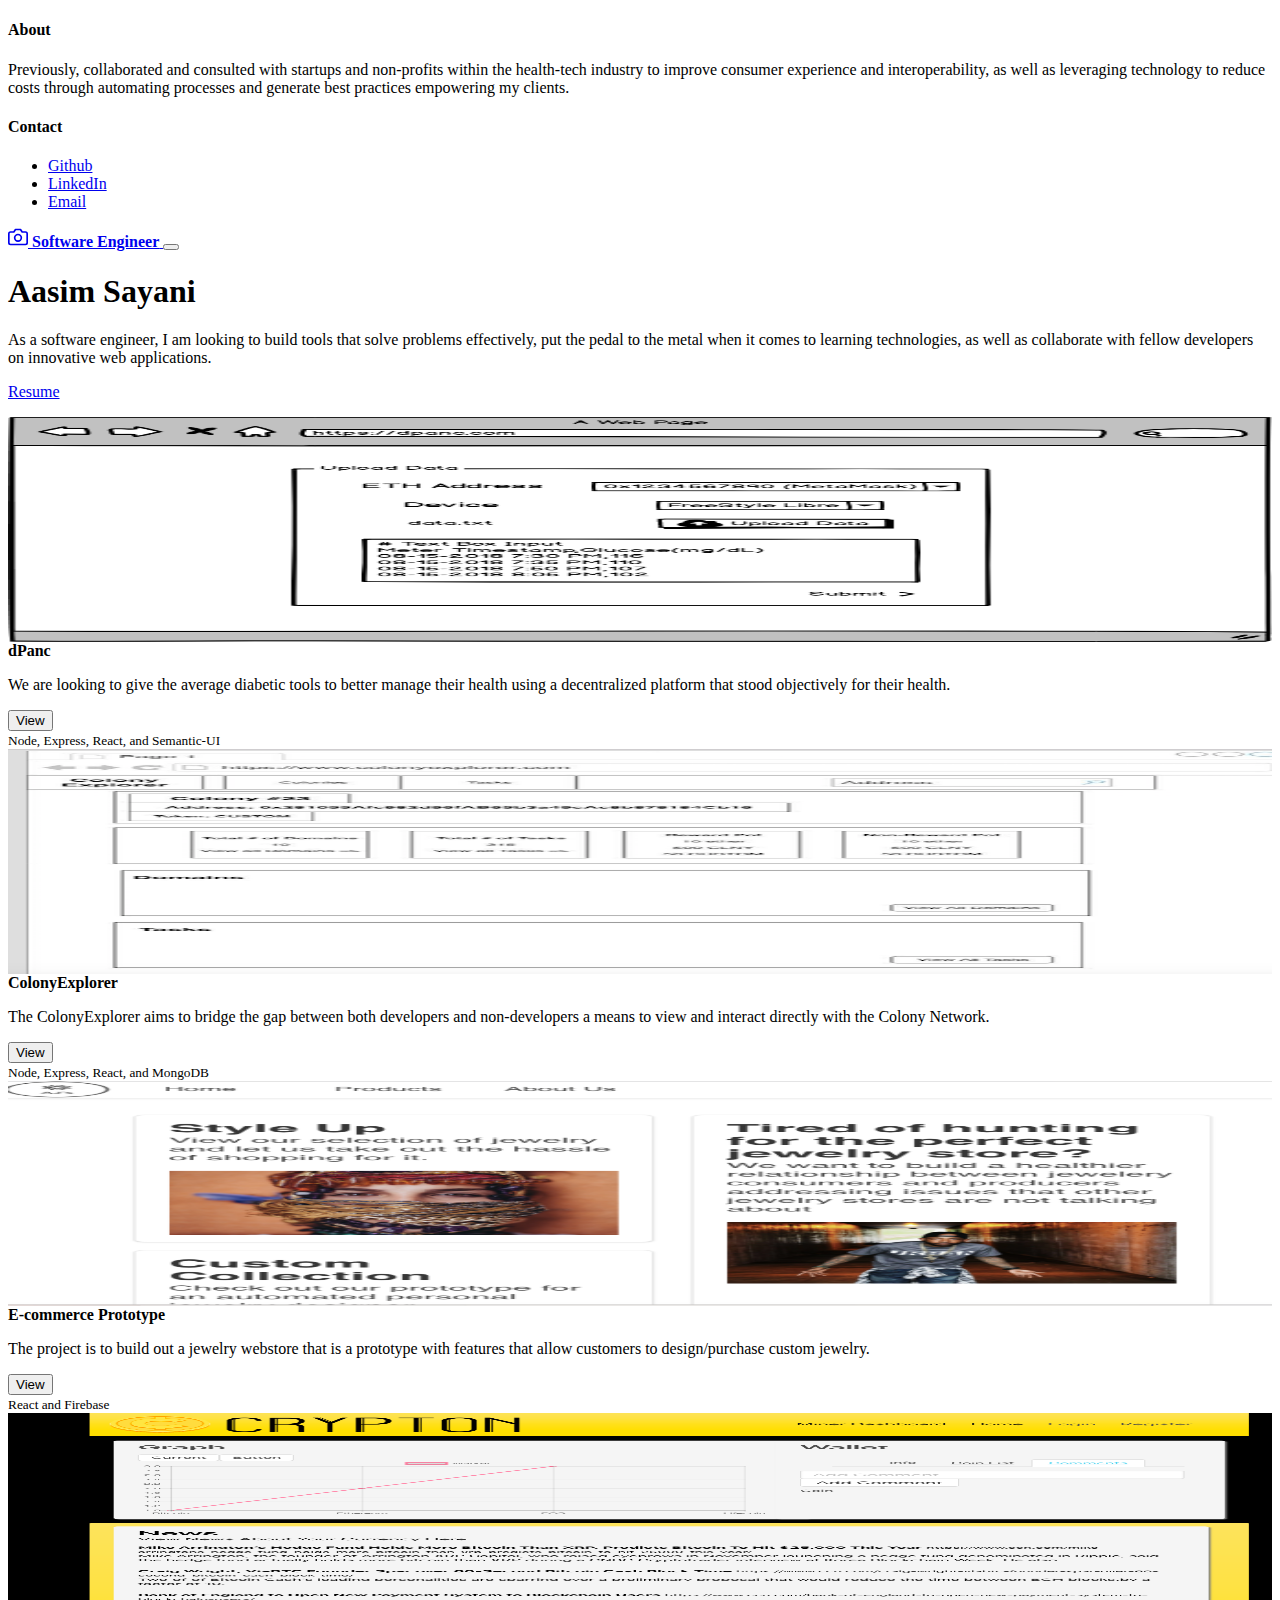
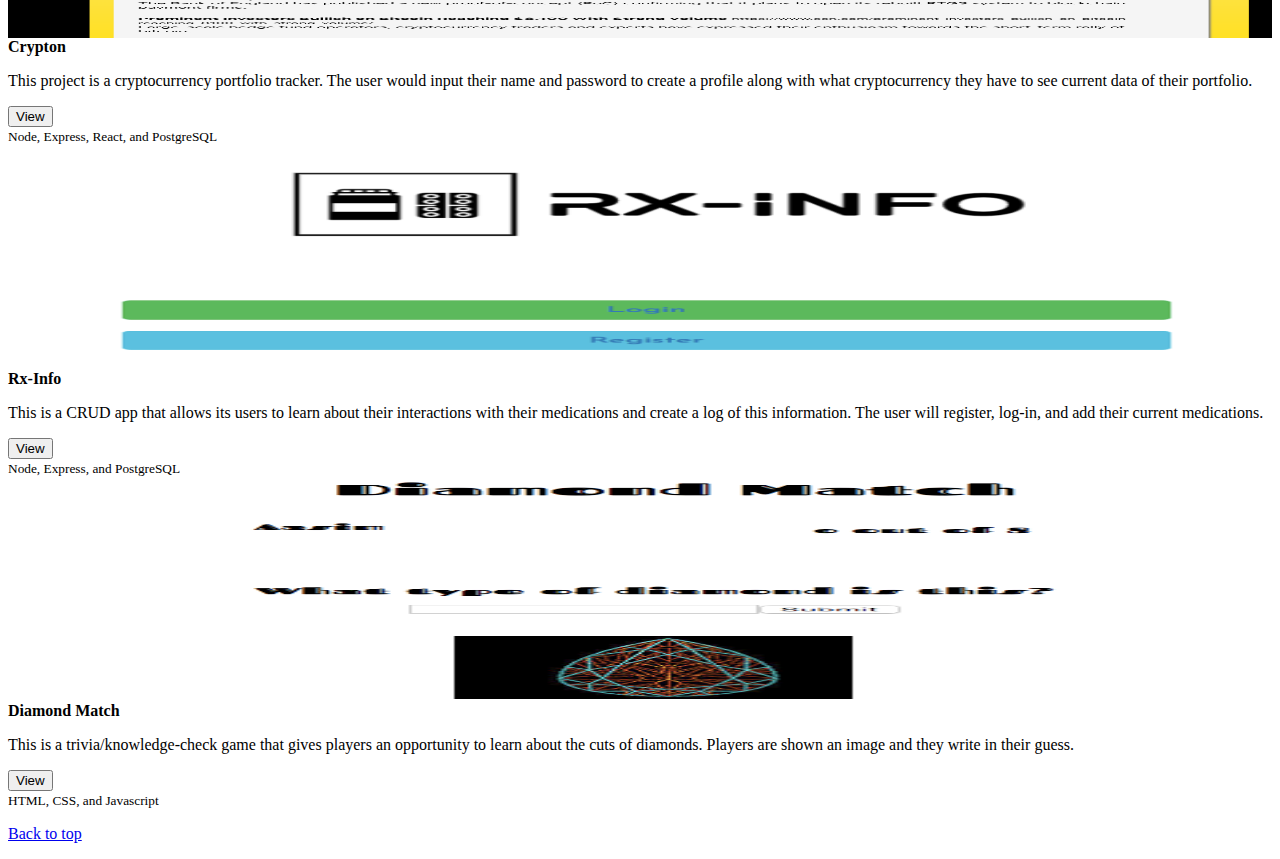
<file: index.html>
<!doctype html>
<html lang="en">
  <head>
    <!-- Required meta tags -->
    <meta charset="utf-8">
    <meta name="viewport" content="width=device-width, initial-scale=1, shrink-to-fit=no">

    <!-- Bootstrap CSS -->
    <link rel="stylesheet" href="https://stackpath.bootstrapcdn.com/bootstrap/4.1.0/css/bootstrap.min.css" integrity="sha384-9gVQ4dYFwwWSjIDZnLEWnxCjeSWFphJiwGPXr1jddIhOegiu1FwO5qRGvFXOdJZ4" crossorigin="anonymous">

    <title>Aasim Sayani</title>
  </head>
  <body>

    <header>
      <div class="bg-dark collapse" id="navbarHeader" style="">
        <div class="container">
          <div class="row">
            <div class="col-sm-8 col-md-7 py-4">
              <h4 class="text-white">About</h4>
              <p class="text-muted">Previously, collaborated and
              consulted with startups and non-profits within the health-tech industry to improve consumer experience and interoperability, as well as leveraging technology to reduce costs through automating
              processes and generate best practices empowering my clients.</p>
            </div>
            <div class="col-sm-4 offset-md-1 py-4">
              <h4 class="text-white">Contact</h4>
              <ul class="list-unstyled">
                <li><a href="https://github.com/aasimsayani" class="text-white">Github</a></li>
                <li><a href="https://linkedin.com/in/aasim-sayani/" class="text-white">LinkedIn</a></li>
                <li><a href="aasim.n.sayani@gmail.com" class="text-white">Email</a></li>
              </ul>
            </div>
          </div>
        </div>
      </div>
      <div class="navbar navbar-dark bg-dark box-shadow">
        <div class="container d-flex justify-content-between">
          <a href="#" class="navbar-brand d-flex align-items-center">
            <svg xmlns="http://www.w3.org/2000/svg" width="20" height="20" viewBox="0 0 24 24" fill="none" stroke="currentColor" stroke-width="2" stroke-linecap="round" stroke-linejoin="round" class="mr-2"><path d="M23 19a2 2 0 0 1-2 2H3a2 2 0 0 1-2-2V8a2 2 0 0 1 2-2h4l2-3h6l2 3h4a2 2 0 0 1 2 2z"></path><circle cx="12" cy="13" r="4"></circle></svg>
            <strong>Software Engineer</strong>
          </a>
          <button class="navbar-toggler collapsed" type="button" data-toggle="collapse" data-target="#navbarHeader" aria-controls="navbarHeader" aria-expanded="false" aria-label="Toggle navigation">
            <span class="navbar-toggler-icon"></span>
          </button>
        </div>
      </div>
    </header>

    <main role="main">

      <section class="jumbotron text-center">
        <div class="container">
          <h1 class="jumbotron-heading">Aasim Sayani</h1>
          <p class="lead text-muted">As a software engineer, I am looking to build tools that solve problems effectively, put the pedal to the metal when it comes to learning technologies, as well as collaborate with fellow developers on innovative web applications. </p>
          <p>
            <a href="resume.html" class="btn btn-primary my-2">Resume</a>
<!--             <a href="#" class="btn btn-secondary my-2">Contact</a>
 -->      </p>
        </div>
      </section>

      <div class="album py-5 bg-light">
        <div class="container">

          <div class="row">
            <div class="col-md-4">
              <div class="card mb-4 box-shadow">
                <img class="card-img-top" data-src="holder.js/100px225?theme=thumb&amp;bg=55595c&amp;fg=eceeef&amp;text=Thumbnail" alt="Thumbnail [100%x225]" style="height: 225px; width: 100%; display: block;" src="img/dPanc_upload.png" data-holder-rendered="true">
                <div class="card-body">
                  <strong>dPanc</strong>
                  <p class="card-text">We are looking to give the average diabetic tools to better manage their health using a decentralized platform that stood objectively for their health.</p>
                  <div class="d-flex justify-content-between align-items-center">
                    <div class="btn-group">
                      <button type="button" class="btn btn-sm btn-outline-secondary">View</button>
                    </div>
                    <small class="text-muted">Node, Express, React, and Semantic-UI</small>
                  </div>
                </div>
              </div>
            </div>
            <div class="col-md-4">
              <div class="card mb-4 box-shadow">
                <img class="card-img-top" data-src="holder.js/100px225?theme=thumb&amp;bg=55595c&amp;fg=eceeef&amp;text=Thumbnail" alt="Thumbnail [100%x225]" style="height: 225px; width: 100%; display: block;" src="img/colony_explorer.png" data-holder-rendered="true">
                <div class="card-body">
                  <strong>ColonyExplorer</strong>
                  <p class="card-text">The ColonyExplorer aims to bridge the gap between both developers and non-developers a means to view and interact directly with the Colony Network.
                  </p>
                  <div class="d-flex justify-content-between align-items-center">
                    <div class="btn-group">
                      <button type="button" class="btn btn-sm btn-outline-secondary">View</button>                    </div>
                    <small class="text-muted">Node, Express, React, and MongoDB</small>
                  </div>
                </div>
              </div>
            </div>
            <div class="col-md-4">
              <div class="card mb-4 box-shadow">
                <img class="card-img-top" data-src="holder.js/100px225?theme=thumb&amp;bg=55595c&amp;fg=eceeef&amp;text=Thumbnail" alt="Thumbnail [100%x225]" src="img/e-commerce-jewelry.png" data-holder-rendered="true" style="height: 225px; width: 100%; display: block;">
                <div class="card-body">
                  <strong>E-commerce Prototype</strong>
                  <p class="card-text">The project is to build out a jewelry webstore
                   that is a prototype with features that allow customers to design/purchase custom jewelry.</p>
                  <div class="d-flex justify-content-between align-items-center">
                    <div class="btn-group">
                      <button type="button" class="btn btn-sm btn-outline-secondary">View</button>                    </div>
                    <small class="text-muted">React and Firebase</small>
                  </div>
                </div>
              </div>
            </div>

            <div class="col-md-4">
              <div class="card mb-4 box-shadow">
                <img class="card-img-top" data-src="holder.js/100px225?theme=thumb&amp;bg=55595c&amp;fg=eceeef&amp;text=Thumbnail" alt="Thumbnail [100%x225]" src="img/Crypton4.png" data-holder-rendered="true" style="height: 225px; width: 100%; display: block;">
                <div class="card-body">
                  <strong>Crypton</strong>
                  <p class="card-text">This project is a cryptocurrency portfolio tracker. The user
                   would input their name and password to create a profile along with
                   what cryptocurrency they have to see current data of their portfolio.</p>
                  <div class="d-flex justify-content-between align-items-center">
                    <div class="btn-group">
                      <button type="button" class="btn btn-sm btn-outline-secondary">View</button>
                    </div>
                    <small class="text-muted">Node, Express, React, and PostgreSQL</small>
                  </div>
                </div>
              </div>
            </div>
            <div class="col-md-4">
              <div class="card mb-4 box-shadow">
                <img class="card-img-top" data-src="holder.js/100px225?theme=thumb&amp;bg=55595c&amp;fg=eceeef&amp;text=Thumbnail" alt="Thumbnail [100%x225]" src="img/rx-info.png" data-holder-rendered="true" style="height: 225px; width: 100%; display: block;">
                <div class="card-body">
                  <strong>Rx-Info</strong>
                  <p class="card-text">This is a CRUD app that allows its users to learn about their interactions with their medications and create a log of this information. The user will register, log-in, and add their current medications.</p>
                  <div class="d-flex justify-content-between align-items-center">
                    <div class="btn-group">
                      <button type="button" class="btn btn-sm btn-outline-secondary">View</button>                    </div>
                    <small class="text-muted">Node, Express, and PostgreSQL</small>
                  </div>
                </div>
              </div>
            </div>
            <div class="col-md-4">
              <div class="card mb-4 box-shadow">
                <img class="card-img-top" data-src="holder.js/100px225?theme=thumb&amp;bg=55595c&amp;fg=eceeef&amp;text=Thumbnail" alt="Thumbnail [100%x225]" src="img/diamond-match.png" data-holder-rendered="true" style="height: 225px; width: 100%; display: block;">
                <div class="card-body">
                  <strong>Diamond Match</strong>
                  <p class="card-text">This is a trivia/knowledge-check game that gives players an opportunity to learn about the cuts of diamonds. Players are shown an image and they write in their guess. </p>
                    <div class="d-flex justify-content-between align-items-center">
                    <div class="btn-group">
                      <button type="button" class="btn btn-sm btn-outline-secondary">View</button>
                    </div>
                    <small class="text-muted">HTML, CSS, and Javascript</small>
                  </div>
                </div>
              </div>
            </div>
        </div>
      </div>
    </div>

    </main>

    <footer class="text-muted">
      <div class="container">
        <p class="float-right">
          <a href="#">Back to top</a>
        </p>
      </div>
    </footer>


    <!-- Optional JavaScript -->
    <!-- jQuery first, then Popper.js, then Bootstrap JS -->
    <script src="https://code.jquery.com/jquery-3.3.1.slim.min.js" integrity="sha384-q8i/X+965DzO0rT7abK41JStQIAqVgRVzpbzo5smXKp4YfRvH+8abtTE1Pi6jizo" crossorigin="anonymous"></script>
    <script src="https://cdnjs.cloudflare.com/ajax/libs/popper.js/1.14.0/umd/popper.min.js" integrity="sha384-cs/chFZiN24E4KMATLdqdvsezGxaGsi4hLGOzlXwp5UZB1LY//20VyM2taTB4QvJ" crossorigin="anonymous"></script>
    <script src="https://stackpath.bootstrapcdn.com/bootstrap/4.1.0/js/bootstrap.min.js" integrity="sha384-uefMccjFJAIv6A+rW+L4AHf99KvxDjWSu1z9VI8SKNVmz4sk7buKt/6v9KI65qnm" crossorigin="anonymous"></script>
  </body>
</html>
</file>
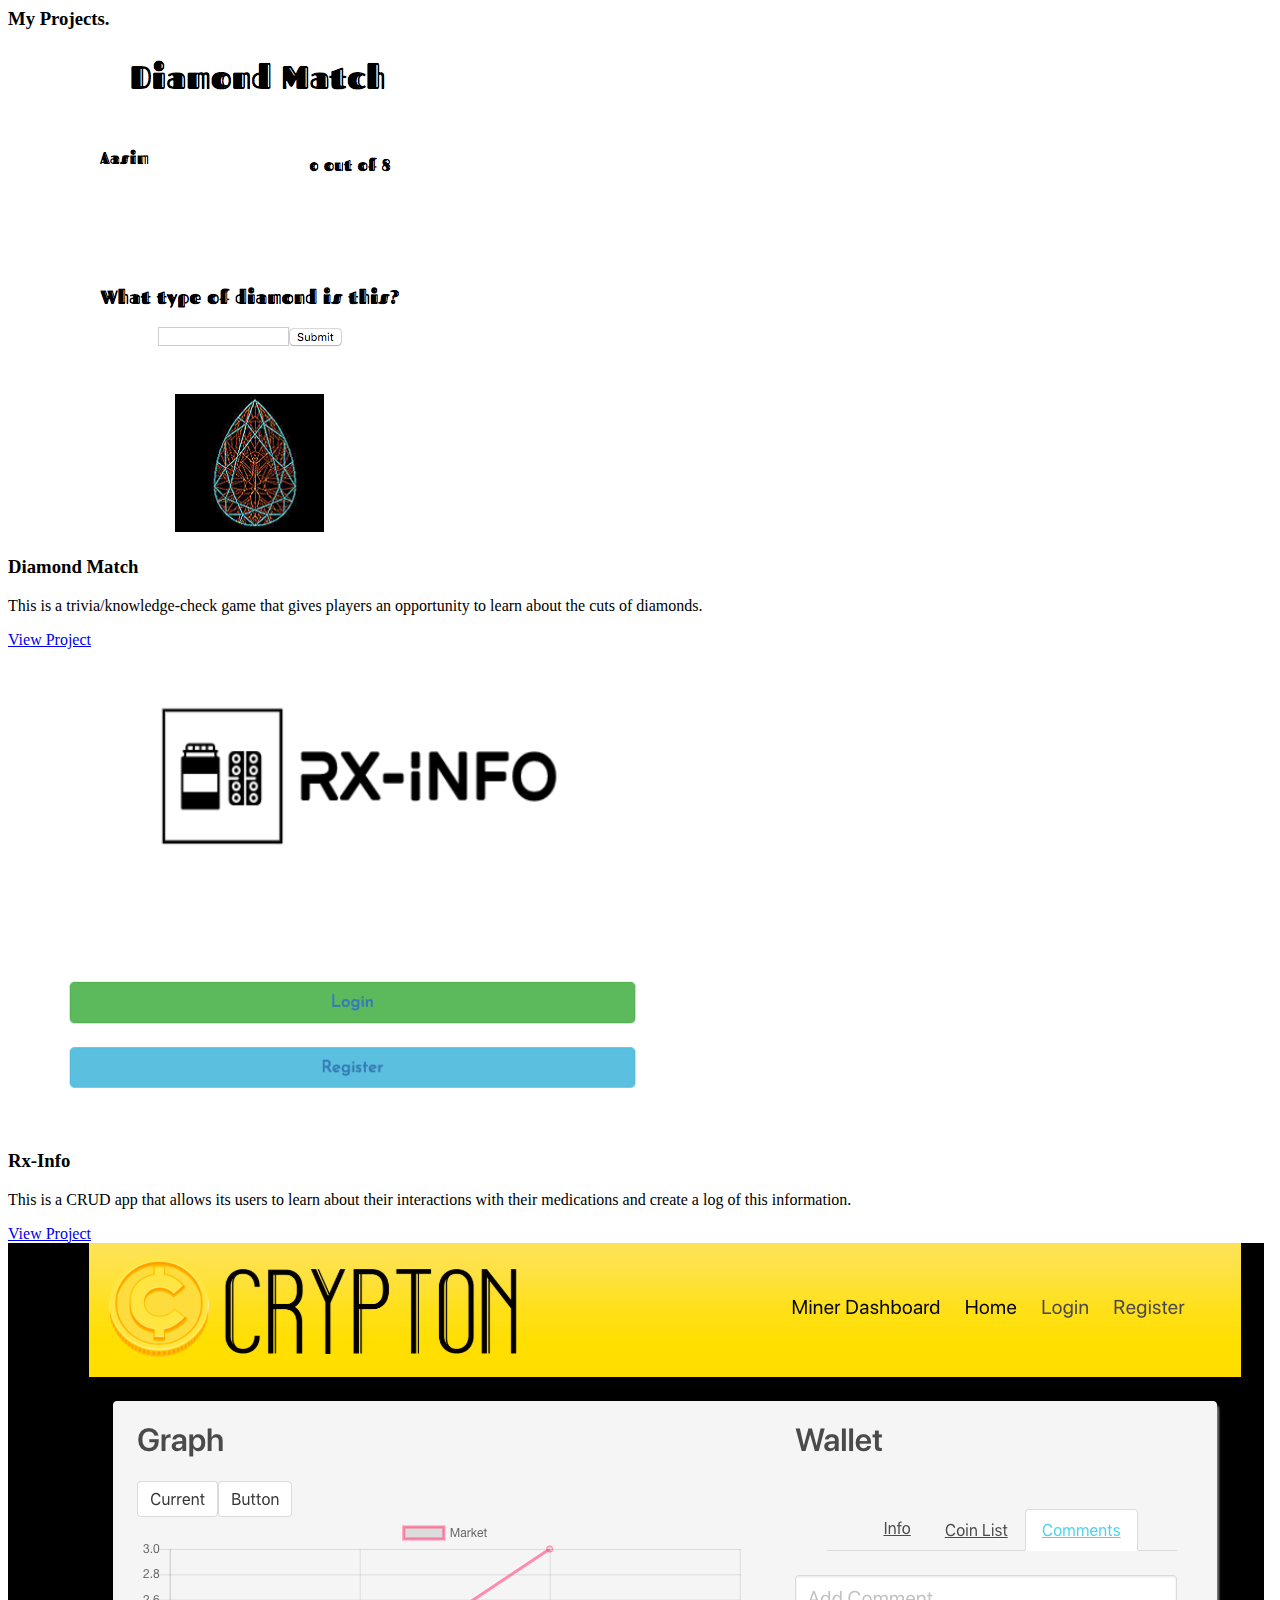
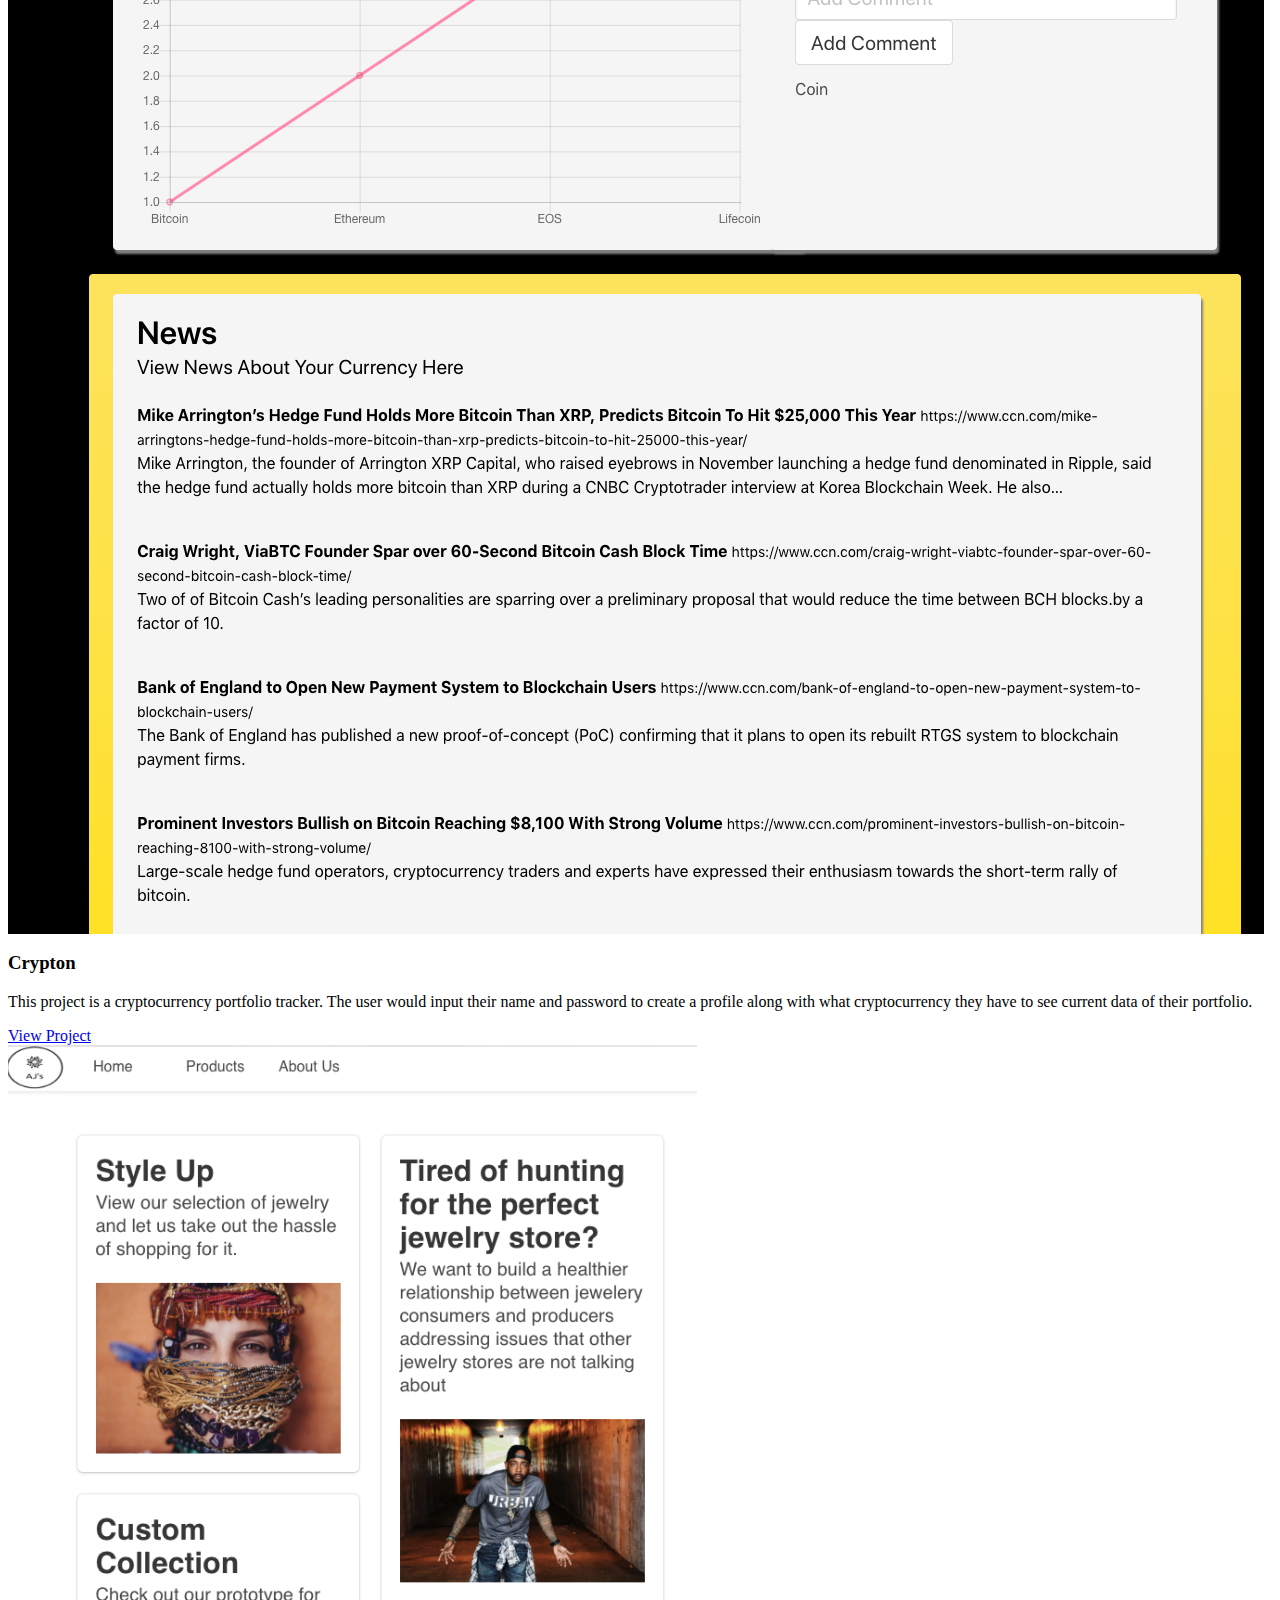
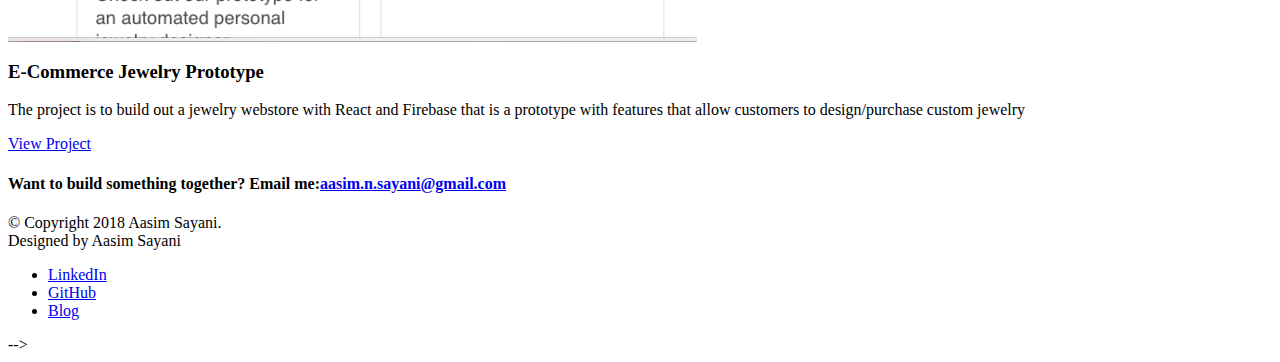
<file: old_index.html>
<!-- <!DOCTYPE html>
<html>
  <head>
  <meta charset = "UTF-8">
  <title>Aasim's Portfolio</title>
  <link rel = "stylesheet"
   type = "text/css"
   href = "style.css" />
  <link rel="stylesheet" href="https://cdn.rawgit.com/konpa/devicon/df6431e323547add1b4cf45992913f15286456d3/devicon.min.css" />
  <script type="text/javascript" src=""></script>
  <script type="text/javascript" src=""></script>
  <link href="https://fonts.googleapis.com/css?family=Pacifico" rel="stylesheet" />
  <link rel="stylesheet" href="https://use.fontawesome.com/releases/v5.2.0/css/all.css" integrity="sha384-hWVjflwFxL6sNzntih27bfxkr27PmbbK/iSvJ+a4+0owXq79v+lsFkW54bOGbiDQ" crossorigin="anonymous">
  <link rel="stylesheet" href="https://stackpath.bootstrapcdn.com/bootstrap/4.1.0/css/bootstrap.min.css" integrity="sha384-9gVQ4dYFwwWSjIDZnLEWnxCjeSWFphJiwGPXr1jddIhOegiu1FwO5qRGvFXOdJZ4" crossorigin="anonymous">
  </head>
  <body>

  <div id="container">
    <div id="content">

      <nav id="stickynav">
        <ul id="nav" class="clearfix">
          <li><a href="#intro">Home</a></li>
          <li><a href="#about">About Me</a></li>
          <li><a href="#work">Projects</a></li>
          <li><a href="resume.html">Resume</a></li>
          <li><a href="#contact">Contact</a></li>
        </ul>
      </nav>



  <header>
    <div class= "intro">
      <h1>Aasim Sayani</h1>
      <h2> Full-Stack Web Developer</h2>
      <div class="box"></div>
  </div>
  </header>



  <div class="wrapper">
    <section id="about" class="about">
    <div class="about-content">
      <h3>Hello, I'm Aasim.</h3>
      <p>As a full-stack developer, I am looking to build tools that
        solve problems effectively, put the pedal to the metal when it
        comes to learning technologies, as well as collaborate with
        fellow developers on innovative web applications.
      </p>
      <div class="icons">
      <img src="img/javascript.png" alt="javascript" id="javascript-icon" />
      <img src="img/react2.png" alt="react" id="react-icon" />
      <img src="img/psql3.png" alt="psql" id="psql-icon" />
      <img src="img/node4.png" alt="node" id="node-icon" />
    </div>
      <!-- <i class="fab fa-js"></i> -->
      <!-- <i class="devicon-javascript-plain"></i>
      <i class="devicon-php-plain"></i>
      <i class="devicon-rails-plain"></i>
      <i class="devicon-ruby-plain"></i>
      <i class="devicon-wordpress-plain"></i>
      <i class="devicon-mongodb-plain"></i>
      <i class="devicon-heroku-original"></i>
      <i class="devicon-git-plain"></i>
      <i class="devicon-amazonwebservices-original"></i> -->
      </div>
    </section>
  </div>






<div class= "parallax">
  <h3>My Projects.</h3>
  <section id="work" class="work">
    <div class="image-area left">
      <img src="img/diamond-match.png" alt="Diamond Match Game" />
    </div>
    <div class= "text-box">
      <div class="text-box-content">
      <h3>Diamond Match</h3>
      <p>This is a trivia/knowledge-check game that gives players an opportunity to learn about the cuts of diamonds.</p>
      <a href="https://git.generalassemb.ly/aasimnsayani/diamond-match" target="_blank" class="button">View Project</a>
      </div>
    </div>
  </section>

    <section class="work">
    <div class="image-area left">
      <img src="img/rx-info.png" alt="Diamond Match Game" />
    </div>
    <div class= "text-box">
      <div class="text-box-content">
      <h3>Rx-Info</h3>
      <p>This is a CRUD app that allows its users to learn about their interactions with their medications and create a log of this information.</p>
      <a href="https://git.generalassemb.ly/aasimnsayani/rx-info" target="_blank" class="button">View Project</a>
      </div>
    </div>
  </section>

  <section class="work">
    <div class="image-area left">
      <img src="img/Crypton4.png" alt="Diamond Match Game" />
    </div>
    <div class= "text-box">
      <div class="text-box-content">
      <h3>Crypton</h3>
      <p>This project is a cryptocurrency portfolio tracker. The user
      would input their name and password to create a profile along with
      what cryptocurrency they have to see current data of their portfolio.</p>
      <a href="https://git.generalassemb.ly/Group1/CryptoApp" target="_blank" class="button">View Project</a>
      </div>
    </div>
  </section>



    <section class="work">
    <div class="image-area left">
      <img src="img/e-commerce-jewelry.png" alt="Diamond Match Game" />
    </div>
    <div class= "text-box">
      <div class="text-box-content">
      <h3>E-Commerce Jewelry Prototype</h3>
      <p>The project is to build out a jewelry webstore with React and Firebase
      that is a prototype with features that allow customers to design/purchase custom jewelry</p>
      <a href="https://git.generalassemb.ly/aasimnsayani/EComP4" target="_blank" class="button">View Project</a>
      </div>
    </div>
  </section>


 <!-- <h3>my work.</h3>
<section class="work">
  <div class="image-area left"><img alt="Website" src="img/diamond-match.png"></div>
  <div class="text-box">
    <div class="text-box-content">
      <h3>UHN Research</h3>
      <p>Lorem ipsum dolor sit amet, consectetur adipiscing elit. Quisque aliquam lectus vel orci rutrum, vel consequat justo laoreet.</p><a class="button" href="#" target="_blank">view project</a>
    </div>
  </div>
</section>
<div class="image-area right"><img alt="Website" src="img/rx-info.png"></div>
<div class="text-box">
  <div class="text-box-content">
    <h3>Training &amp; Development</h3>
    <p>Lorem ipsum dolor sit amet, consectetur adipiscing elit. Quisque aliquam lectus vel orci rutrum, vel consequat justo laoreet.</p><a class="button" href="#" target="_blank">view project</a>
  </div>
</div>
<div class="image-area left"><img alt="Website" src="img/Crypton.jpg"></div>
<div class="text-box">
  <div class="text-box-content">
    <h3>Handcrafted Binder</h3>
    <p>Lorem ipsum dolor sit amet, consectetur adipiscing elit. Quisque aliquam lectus vel orci rutrum, vel consequat justo laoreet.</p><a class="button" href="#" target="_blank">view project</a>
  </div>
</div>
<div class="image-area right"><img alt="Website" src="img/e-commerce-jewelry.png"></div>
<div class="text-box">
  <div class="text-box-content">
    <h3>Product Labels</h3>
    <p>Lorem ipsum dolor sit amet, consectetur adipiscing elit. Quisque aliquam lectus vel orci rutrum, vel consequat justo laoreet.</p><a class="button" href="#" target="_blank">view project</a>
  </div>
</div>
 -->
  <section id="contact" class="contact">
    <div class="contact-content">
      <h4>Want to build something together? Email me:<a class="email"
        href="mailto:aasim.n.sayani@gmail.com">aasim.n.sayani@gmail.com</a></h4>
    </div>
  </section>
  </div>


  <footer>
    <div class="footer-content">
      <p class="credit">&copy; Copyright 2018 Aasim Sayani.<br>Designed by Aasim Sayani</p>
      <ul class="social">
      <li><a href="https://www.linkedin.com/in/aasim-sayani/" target="_blank">LinkedIn</a></li>
      <li><a href="https://git.generalassemb.ly/aasimnsayani" target="_blank">GitHub</a></li>
      <li><a href="https://aasimfullstack.wordpress.com" target="_blank">Blog</a></li>
      </ul>
    </div>
  </footer>

</div>
</div>

  </body>
</html>
 -->
</file>
<file: style.css>
/* http://meyerweb.com/eric/tools/css/reset/
   v2.0 | 20110126
   License: none (public domain)
*/

html, body, div, span, applet, object, iframe,
h1, h2, h3, h4, h5, h6, p, blockquote, pre,
a, abbr, acronym, address, big, cite, code,
del, dfn, em, img, ins, kbd, q, s, samp,
small, strike, strong, sub, sup, tt, var,
b, u, i, center,
dl, dt, dd, ol, ul, li,
fieldset, form, label, legend,
table, caption, tbody, tfoot, thead, tr, th, td,
article, aside, canvas, details, embed,
figure, figcaption, footer, header, hgroup,
menu, nav, output, ruby, section, summary,
time, mark, audio, video {
  margin: 0;
  padding: 0;
  border: 0;
  font-size: 100%;
  font: inherit;
  vertical-align: baseline;
}
/* HTML5 display-role reset for older browsers */
article, aside, details, figcaption, figure,
footer, header, hgroup, menu, nav, section {
  display: block;
}
body {
  line-height: 1;
}
ol, ul {
  list-style: none;
}
blockquote, q {
  quotes: none;
}
blockquote:before, blockquote:after,
q:before, q:after {
  content: '';
  content: none;
}
table {
  border-collapse: collapse;
  border-spacing: 0;
}

body {
  background-color: #f9f9f9;
}
a {
  -o-transition: .5s;
  -ms-transition: .5s;
  -moz-transition: .5s;
  -webkit-transition: .5s;
  transition: .5s;
  text-decoration: none;
}
em {
  font-style: oblique;
}
strong {
  font-style: bold;
}
img {
  width: 100%;
}
h1, h2, h3, h4, h5 {
  font-family: proxima-nova, sans-serif;
  font-style: normal;
}
h3 {
  text-transform: capitalize;
  font-size: 1.875em;
  padding: 0 0 1% 0;
  color: #001833;
  font-weight: 800;
}

header {
  background: #F38B35;
  background-size: cover;
  background-position: center top;
  width: 100%;
}
.intro {
  max-width: 960px;
  height: 400px;
  margin: 0 auto;
  padding: 8% 0;
}
.parallax {
  height: 100%;
  display:block;
  position:relative;
}
.parallax::after {
  content: "";
  background-image: url("img/fabian.jpg");
  background-attachment: fixed;
  background-position: center;
  background-repeat: no-repeat;
  background-size: cover;
  opacity: 0.5;
  top: 0;
  left: 0;
  bottom: 0;
  right: 0;
  position: absolute;
  z-index: -1;
}
.intro h1 {
  font-size: 6em;
  text-align: center;
  color: #fff;
  text-transform: uppercase;
  letter-spacing: 0.1em;
  font-weight: 800;
  line-height: 1.5em;
}
.intro h2 {
  font-size: 2em;
  text-align: center;
  color: #fff;
  font-weight: 300;
  text-transform: capitalize;
  letter-spacing: 0.09em;
}

.wrapper {
  max-width: 960px;
  margin: 0 auto;
  height: 600px;
  font-family: proxima-nova, sans-serif;
  -webkit-animation-delay: 4s;
  /* Chrome, Safari, Opera */
  animation-delay: 2s;
}
.about {
  padding: 4% 0;
}
.about p {
  font-family: proxima-nova, sans-serif;
  font-style: normal;
  font-weight: 300;
  line-height: 1.8;
  color: #616569;
  letter-spacing: .03em;
  margin: 10px auto;
  font-size: 1.5em;
  padding: 2% 0;
}
.about p a {
  color: #E1CCC9;
  border-bottom: 2px solid;
}

.work {
  height: 300px;
  padding: 2% 0;
}
.work h3 {
  padding: 4% 0;
}
.text-box {
  float: left;
  text-align: left;
  width: 480px;
  background-color: #fff;
  height: 100%;
}
.text-box-content {
  padding: 4% 8%;
}
.text-box-content p {
  line-height: 1.8;
  color: #616569;
  letter-spacing: .03em;
  font-size: 1em;
}
.button {
  padding: 5% 3%;
  border: 3px solid #4D658D;
  letter-spacing: 0.2em;
  text-decoration: none;
  color: #4D658D;
  text-align: center;
  display: block;
  font-weight: 600;
  text-transform: uppercase;
  margin-top: 4%;
}
.button:hover {
  color: #fff;
  background-color: #4D658D;
}

.image-area {
  width: 480px;
  height: 300px;
  overflow: hidden;
}
.left {
  float: left;
}
section.work{
  float: right;
  position: relative;
  right: 150px;
}
.right {
  float: right;
}

.contact {
  width: 100%;
  background-color: #FFA961;
  padding: 5% 0;
  margin-top: 5%;
  clear: both;
}
.contact-content {
  max-width: 960px;
  margin: 0 auto;
  text-align: center;
}
.contact-content h4 {
  font-size: 1.875em;
  padding: 1% 0;
  color: #fff;
  font-weight: 600;
  letter-spacing: 0.04em;
}
.contact-content a {
  color: #AF5000;
  text-decoration: none;
}


footer {
  background-color: #F38B35;
  color: #fff;
  padding: 2% 0;
  width: 100%;
  clear: both;
  height: 100px;
}
.footer-content {
  max-width: 960px;
  padding: 2% 0;
  margin: 0 auto;
  font-family: proxima-nova, sans-serif;
  font-style: normal;
  font-weight: 300;
  line-height: 1.4;
  color: #fff;
  letter-spacing: .03em;
  font-size: 1em;
}
.credit {
  float: left;
}
.social {
  float: right;
}
.social li {
  display: inline;
}
.social li a {
  color: #fff;
  padding: 0.2em;
  font-size: 1.8em;
  font-weight: 600;
}
.social li a:hover {
  color: #011833;
}
.parallax h3 {
  color: #F6882D;
}

#intro {
  background: #FFA356;
  padding: 10px 0 10px 0;
  text-align: center;
  height: 36px;
  overflow:hidden;
  -webkit-transition: height 0.5s linear;
  -moz-transition: height 0.5s linear;
  transition: height: 0.5s linear;
}
#nav a{
  color: #FFA052;
  font-size: 1.3em;
  line-height: 1.25em;
  text-decoration: none;
  opacity: 0.5;
  font-weight: bold;
  font-family: 'Pacifico', cursive;
}
#nav li a {
  float: right;
}
#nav a:hover {
  opacity: 1;
}
#stickynav {
  display: block;
  height: 35px;
  width: 100%;
  z-index: 9999;
}

#stickynav #nav {
  position: absolute;
  left: 450px;
  z-index: 9999;
}
nav{
  background-color: #000000;
}
ul #nav .clearfix{
  float: right;
}
#stickynav #nav li { display: inline; }
#stickynav #nav li a {
  display: block;
  float: left;
  margin-right: 8px;
  font-size: 1.2em;
  font-weight: bold;
  padding: 5px 7px;
  background: #000000;
  -webkit-border-radius: 4px;
  -moz-border-radius: 4px;
  border-radius: 4px;
}
#stickynav #nav li a:hover {
  text-decoration: none;
  background: #d8f0d0;

}
section .work{
  opacity: 1;
}
.box {
  position: absolute;
  top: 70%;
  left: 50%;
  transform: translate(-50%, -50%);
  width: 150px;
  height: 150px;
  background: transparent;
  border: 5px solid #fff;
  border-radius: 10px;
  animation: 5s box infinite linear;
}
.box:before {
  content: '';
  position: absolute;
  width: 40px;
  height: 40px;
  background: #fff;
  border-radius: 50%;
  box-shadow: inset 0 0 10px rgba(0, 0, 0, .5);
  animation: 5s ball infinite linear;
}
.icons {
  position: relative;
  top: 50%;
  left: 0%;
  float: left;
}
#javascript-icon {
  width: 200px;
  height: 200px;
  position: relative;
  left: 5px;
}
#react-icon {
  width: 200px;
  height: 200px;
  position: relative;
  left: 50px;
}
#node-icon {
  width:200px;
  height:200px;
  position: relative;
  left: 140px;
}
#psql-icon {
  width:200px;
  height:200px;
  position:relative;
  left: 90px;

}
@keyframes ball {
  0%{
    transform: translateX(115px) translateY(115px);
  }
  25%{
    transform: translateX(0px) translateY(115px);
  }
  50%{
    transform: translateX(0px) translateY(0px);
  }
  75%{
    transform: translateX(115px) translateY(0px);
  }
  100%{
    transform: translateX(115px) translateY(115px);
  }
}
@keyframes box {
  0%{
    transform: translate(-50%,-50%) rotate(360deg);
  }
  100%{
    transform: translate(-50%,-50%) rotate(0deg);
  }
}
/*@media only screen and (max-device-width: 1366px) {
    .parallax {
        background-attachment: scroll;
    }
}*/
</file>
